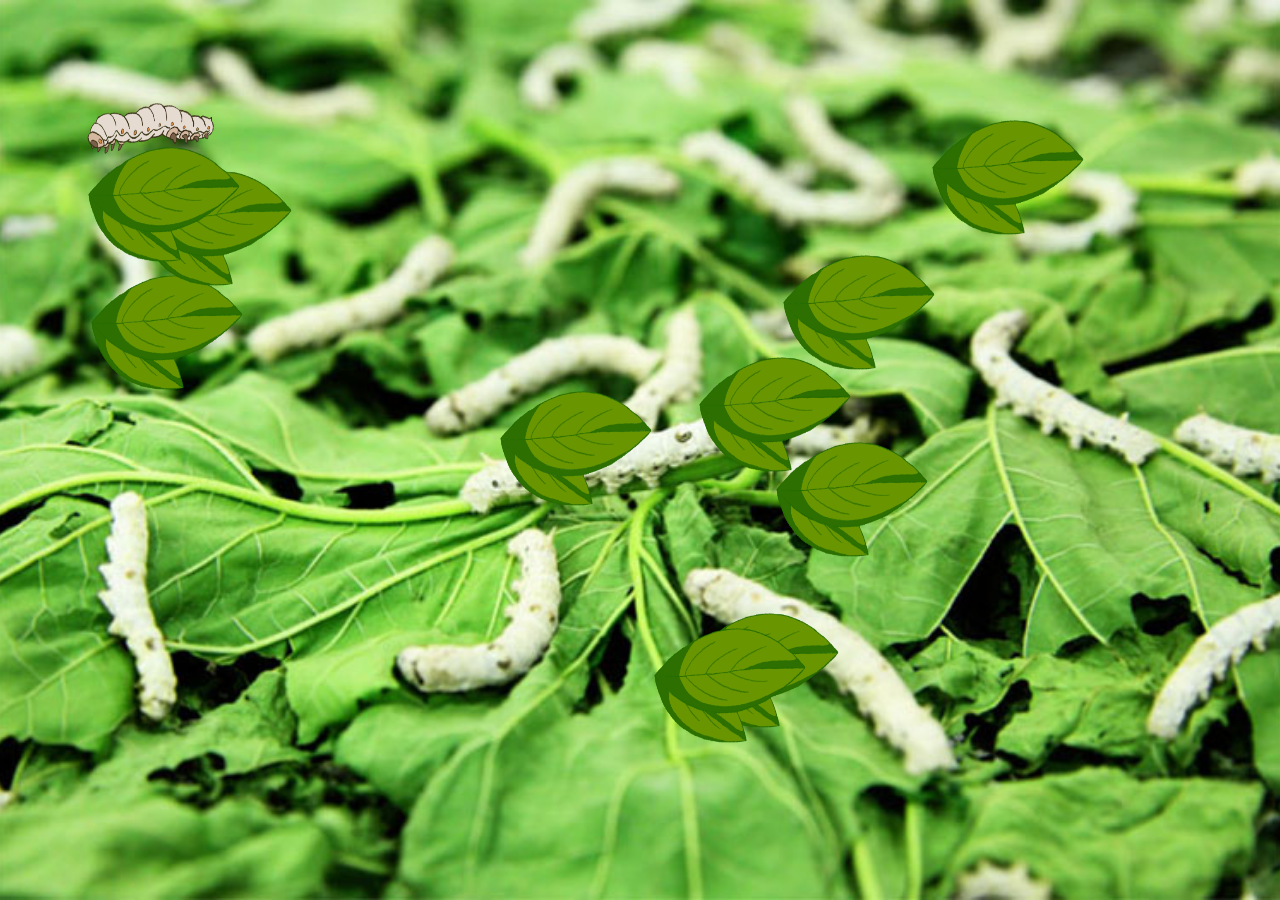
<file: index.html>
<!DOCTYPE html>
<html lang="en">
<head>
    <meta charset="UTF-8">
    <meta name="viewport" content="width=device-width, initial-scale=1.0">
    <title>Hint Fiction</title>
    <link rel="stylesheet" href="style.css">
</head>
<body>
    <div class="container">
        <img id="silkworm" src="image/silkworm.png" alt="Silkworm Image">
        <img class="click" src="image/leaf.png" alt="Leaf 1" transform="image/cocoon.png">
        <img class="click" src="image/leaf.png" alt="Leaf 2" transform="image/cocoon.png">
        <img class="click" src="image/leaf.png" alt="Leaf 3" transform="image/cocoon.png">
        <img class="click" src="image/leaf.png" alt="Leaf 4" transform="image/cocoon.png">
        <img class="click" src="image/leaf.png" alt="Leaf 5" transform="image/cocoon.png">
        <img class="click" src="image/leaf.png" alt="Leaf 6" transform="image/cocoon.png">
        <img class="click" src="image/leaf.png" alt="Leaf 7" transform="image/cocoon.png">
        <img class="click" src="image/leaf.png" alt="Leaf 8" transform="image/cocoon.png">
        <img class="click" src="image/leaf.png" alt="Leaf 9" transform="image/cocoon.png">
        <img class="click" src="image/leaf.png" alt="Leaf 10" transform="image/cocoon.png">
    </div>
    <script src="script.js"></script>
</body>
</html>
</file>
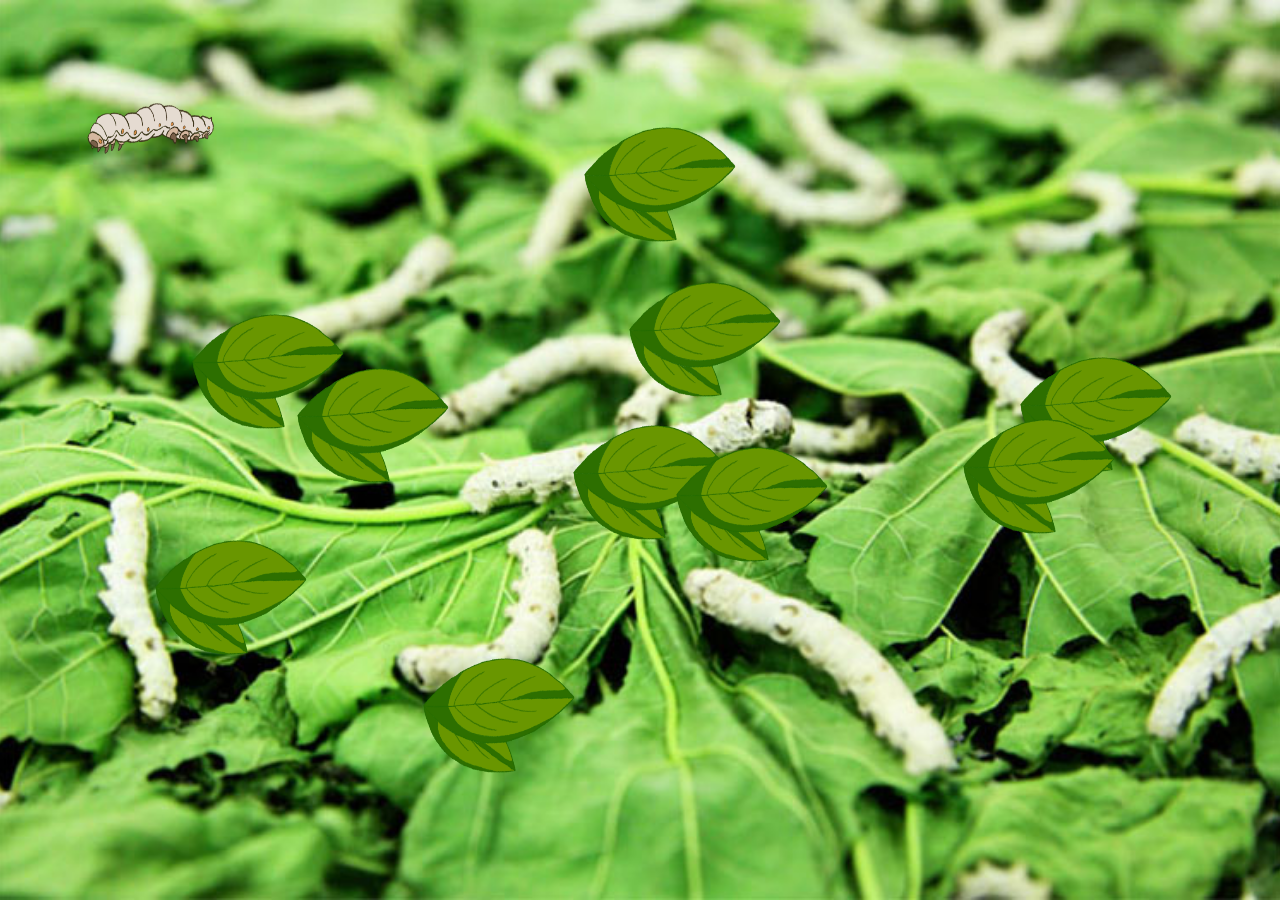
<file: index1.html>
<!DOCTYPE html>
<html lang="en">
<head>
    <meta charset="UTF-8">
    <meta name="viewport" content="width=device-width, initial-scale=1.0">
    <title>Random Image Mover</title>
    <link rel="stylesheet" href="style1.css">
</head>
<body>
    <div class="container">
        <img id="silkworm" src="/image/silkworm.png" alt="Silkworm Image">

        <img class="click" src="/image/leaf.png" alt="Leaf 1" transform="/image/cocoon.png">
        <img class="click" src="/image/leaf.png" alt="Leaf 2" transform="/image/cocoon.png">
        <img class="click" src="/image/leaf.png" alt="Leaf 3" transform="/image/cocoon.png">
        <img class="click" src="/image/leaf.png" alt="Leaf 4" transform="/image/cocoon.png">
        <img class="click" src="/image/leaf.png" alt="Leaf 5" transform="/image/cocoon.png">
        <img class="click" src="/image/leaf.png" alt="Leaf 6" transform="/image/cocoon.png">
        <img class="click" src="/image/leaf.png" alt="Leaf 7" transform="/image/cocoon.png">
        <img class="click" src="/image/leaf.png" alt="Leaf 8" transform="/image/cocoon.png">
        <img class="click" src="/image/leaf.png" alt="Leaf 9" transform="/image/cocoon.png">
        <img class="click" src="/image/leaf.png" alt="Leaf 10" transform="/image/cocoon.png">
    </div>
    <script src="script1.js"></script>
</body>
</html>
</file>
<file: style.css>
body {
    margin: 0;
    overflow: hidden;
}

.container {
    position: relative;
    width: 100%;
    height: 100vh;
    overflow: hidden;
    background-image: url('image/silkworms.jpg');
    background-size: cover;
    background-position: center;
    background-repeat: no-repeat;
}

#silkworm {
    position: absolute;
    width: 300px;
    height: 300px;
    transition: left 3s ease, top 3s ease;
    z-index: 2;
}

.click {
    position: absolute;
    width: 300px;
    height: 300px;
    cursor: pointer;
    z-index: 1;
}
</file>
<file: style1.css>
body {
    margin: 0;
    overflow: hidden; /* Prevent scrollbars */
}

.container {
    position: relative;
    width: 100%;
    height: 100vh; /* Full viewport height for demonstration */
    overflow: hidden;
    background-image: url('/image/silkworms.jpg'); /* Add the background image */
    background-size: cover; /* Ensure the background covers the entire container */
    background-position: center; /* Center the background image */
    background-repeat: no-repeat; /* Prevent repeating the background image */
}

#silkworm {
    position: absolute;
    width: 300px;
    height: 300px;
    transition: left 3s ease, top 3s ease;
    z-index: 2; /* Ensure the moving image is on top */
}

.click {
    position: absolute;
    width: 300px;
    height: 300px;
    cursor: pointer; /* Change cursor to pointer to indicate clickability */
    z-index: 1; /* Ensure the clickable image is below the moving image */
}
</file>
